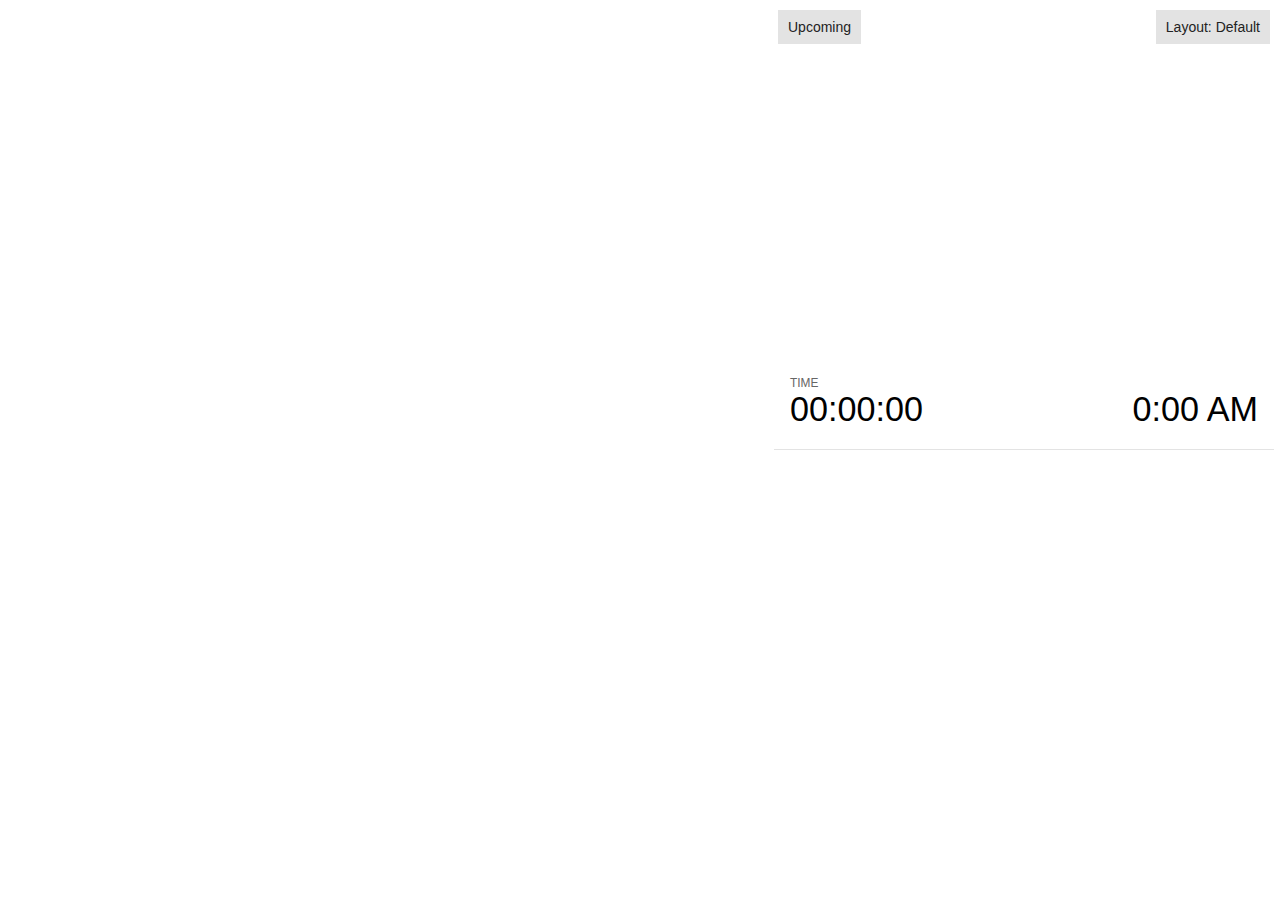
<file: docs/plugin/notes/notes.html>
<!doctype html>
<html lang="en">
	<head>
		<meta charset="utf-8">

		<title>reveal.js - Slide Notes</title>

		<style>
			body {
				font-family: Helvetica;
				font-size: 18px;
			}

			#current-slide,
			#upcoming-slide,
			#speaker-controls {
				padding: 6px;
				box-sizing: border-box;
				-moz-box-sizing: border-box;
			}

			#current-slide iframe,
			#upcoming-slide iframe {
				width: 100%;
				height: 100%;
				border: 1px solid #ddd;
			}

			#current-slide .label,
			#upcoming-slide .label {
				position: absolute;
				top: 10px;
				left: 10px;
				z-index: 2;
			}

			.overlay-element {
				height: 34px;
				line-height: 34px;
				padding: 0 10px;
				text-shadow: none;
				background: rgba( 220, 220, 220, 0.8 );
				color: #222;
				font-size: 14px;
			}

			.overlay-element.interactive:hover {
				background: rgba( 220, 220, 220, 1 );
			}

			#current-slide {
				position: absolute;
				width: 60%;
				height: 100%;
				top: 0;
				left: 0;
				padding-right: 0;
			}

			#upcoming-slide {
				position: absolute;
				width: 40%;
				height: 40%;
				right: 0;
				top: 0;
			}

			/* Speaker controls */
			#speaker-controls {
				position: absolute;
				top: 40%;
				right: 0;
				width: 40%;
				height: 60%;
				overflow: auto;
				font-size: 18px;
			}

				.speaker-controls-time.hidden,
				.speaker-controls-notes.hidden {
					display: none;
				}

				.speaker-controls-time .label,
				.speaker-controls-pace .label,
				.speaker-controls-notes .label {
					text-transform: uppercase;
					font-weight: normal;
					font-size: 0.66em;
					color: #666;
					margin: 0;
				}

				.speaker-controls-time, .speaker-controls-pace {
					border-bottom: 1px solid rgba( 200, 200, 200, 0.5 );
					margin-bottom: 10px;
					padding: 10px 16px;
					padding-bottom: 20px;
					cursor: pointer;
				}

				.speaker-controls-time .reset-button {
					opacity: 0;
					float: right;
					color: #666;
					text-decoration: none;
				}
				.speaker-controls-time:hover .reset-button {
					opacity: 1;
				}

				.speaker-controls-time .timer,
				.speaker-controls-time .clock {
					width: 50%;
				}

				.speaker-controls-time .timer,
				.speaker-controls-time .clock,
				.speaker-controls-time .pacing .hours-value,
				.speaker-controls-time .pacing .minutes-value,
				.speaker-controls-time .pacing .seconds-value {
					font-size: 1.9em;
				}

				.speaker-controls-time .timer {
					float: left;
				}

				.speaker-controls-time .clock {
					float: right;
					text-align: right;
				}

				.speaker-controls-time span.mute {
					opacity: 0.3;
				}

				.speaker-controls-time .pacing-title {
					margin-top: 5px;
				}

				.speaker-controls-time .pacing.ahead {
					color: blue;
				}

				.speaker-controls-time .pacing.on-track {
					color: green;
				}

				.speaker-controls-time .pacing.behind {
					color: red;
				}

				.speaker-controls-notes {
					padding: 10px 16px;
				}

				.speaker-controls-notes .value {
					margin-top: 5px;
					line-height: 1.4;
					font-size: 1.2em;
				}

			/* Layout selector */
			#speaker-layout {
				position: absolute;
				top: 10px;
				right: 10px;
				color: #222;
				z-index: 10;
			}
				#speaker-layout select {
					position: absolute;
					width: 100%;
					height: 100%;
					top: 0;
					left: 0;
					border: 0;
					box-shadow: 0;
					cursor: pointer;
					opacity: 0;

					font-size: 1em;
					background-color: transparent;

					-moz-appearance: none;
					-webkit-appearance: none;
					-webkit-tap-highlight-color: rgba(0, 0, 0, 0);
				}

				#speaker-layout select:focus {
					outline: none;
					box-shadow: none;
				}

			.clear {
				clear: both;
			}

			/* Speaker layout: Wide */
			body[data-speaker-layout="wide"] #current-slide,
			body[data-speaker-layout="wide"] #upcoming-slide {
				width: 50%;
				height: 45%;
				padding: 6px;
			}

			body[data-speaker-layout="wide"] #current-slide {
				top: 0;
				left: 0;
			}

			body[data-speaker-layout="wide"] #upcoming-slide {
				top: 0;
				left: 50%;
			}

			body[data-speaker-layout="wide"] #speaker-controls {
				top: 45%;
				left: 0;
				width: 100%;
				height: 50%;
				font-size: 1.25em;
			}

			/* Speaker layout: Tall */
			body[data-speaker-layout="tall"] #current-slide,
			body[data-speaker-layout="tall"] #upcoming-slide {
				width: 45%;
				height: 50%;
				padding: 6px;
			}

			body[data-speaker-layout="tall"] #current-slide {
				top: 0;
				left: 0;
			}

			body[data-speaker-layout="tall"] #upcoming-slide {
				top: 50%;
				left: 0;
			}

			body[data-speaker-layout="tall"] #speaker-controls {
				padding-top: 40px;
				top: 0;
				left: 45%;
				width: 55%;
				height: 100%;
				font-size: 1.25em;
			}

			/* Speaker layout: Notes only */
			body[data-speaker-layout="notes-only"] #current-slide,
			body[data-speaker-layout="notes-only"] #upcoming-slide {
				display: none;
			}

			body[data-speaker-layout="notes-only"] #speaker-controls {
				padding-top: 40px;
				top: 0;
				left: 0;
				width: 100%;
				height: 100%;
				font-size: 1.25em;
			}

			@media screen and (max-width: 1080px) {
				body[data-speaker-layout="default"] #speaker-controls {
					font-size: 16px;
				}
			}

			@media screen and (max-width: 900px) {
				body[data-speaker-layout="default"] #speaker-controls {
					font-size: 14px;
				}
			}

			@media screen and (max-width: 800px) {
				body[data-speaker-layout="default"] #speaker-controls {
					font-size: 12px;
				}
			}

		</style>
	</head>

	<body>

		<div id="current-slide"></div>
		<div id="upcoming-slide"><span class="overlay-element label">Upcoming</span></div>
		<div id="speaker-controls">
			<div class="speaker-controls-time">
				<h4 class="label">Time <span class="reset-button">Click to Reset</span></h4>
				<div class="clock">
					<span class="clock-value">0:00 AM</span>
				</div>
				<div class="timer">
					<span class="hours-value">00</span><span class="minutes-value">:00</span><span class="seconds-value">:00</span>
				</div>
				<div class="clear"></div>

				<h4 class="label pacing-title" style="display: none">Pacing – Time to finish current slide</h4>
				<div class="pacing" style="display: none">
					<span class="hours-value">00</span><span class="minutes-value">:00</span><span class="seconds-value">:00</span>
				</div>
			</div>

			<div class="speaker-controls-notes hidden">
				<h4 class="label">Notes</h4>
				<div class="value"></div>
			</div>
		</div>
		<div id="speaker-layout" class="overlay-element interactive">
			<span class="speaker-layout-label"></span>
			<select class="speaker-layout-dropdown"></select>
		</div>

		<script src="../../plugin/markdown/marked.js"></script>
		<script>

			(function() {

				var notes,
					notesValue,
					currentState,
					currentSlide,
					upcomingSlide,
					layoutLabel,
					layoutDropdown,
					connected = false;

				var SPEAKER_LAYOUTS = {
					'default': 'Default',
					'wide': 'Wide',
					'tall': 'Tall',
					'notes-only': 'Notes only'
				};

				setupLayout();

				window.addEventListener( 'message', function( event ) {

					var data = JSON.parse( event.data );

					// The overview mode is only useful to the reveal.js instance
					// where navigation occurs so we don't sync it
					if( data.state ) delete data.state.overview;

					// Messages sent by the notes plugin inside of the main window
					if( data && data.namespace === 'reveal-notes' ) {
						if( data.type === 'connect' ) {
							handleConnectMessage( data );
						}
						else if( data.type === 'state' ) {
							handleStateMessage( data );
						}
					}
					// Messages sent by the reveal.js inside of the current slide preview
					else if( data && data.namespace === 'reveal' ) {
						if( /ready/.test( data.eventName ) ) {
							// Send a message back to notify that the handshake is complete
							window.opener.postMessage( JSON.stringify({ namespace: 'reveal-notes', type: 'connected'} ), '*' );
						}
						else if( /slidechanged|fragmentshown|fragmenthidden|paused|resumed/.test( data.eventName ) && currentState !== JSON.stringify( data.state ) ) {

							window.opener.postMessage( JSON.stringify({ method: 'setState', args: [ data.state ]} ), '*' );

						}
					}

				} );

				/**
				 * Called when the main window is trying to establish a
				 * connection.
				 */
				function handleConnectMessage( data ) {

					if( connected === false ) {
						connected = true;

						setupIframes( data );
						setupKeyboard();
						setupNotes();
						setupTimer();
					}

				}

				/**
				 * Called when the main window sends an updated state.
				 */
				function handleStateMessage( data ) {

					// Store the most recently set state to avoid circular loops
					// applying the same state
					currentState = JSON.stringify( data.state );

					// No need for updating the notes in case of fragment changes
					if ( data.notes ) {
						notes.classList.remove( 'hidden' );
						notesValue.style.whiteSpace = data.whitespace;
						if( data.markdown ) {
							notesValue.innerHTML = marked( data.notes );
						}
						else {
							notesValue.innerHTML = data.notes;
						}
					}
					else {
						notes.classList.add( 'hidden' );
					}

					// Update the note slides
					currentSlide.contentWindow.postMessage( JSON.stringify({ method: 'setState', args: [ data.state ] }), '*' );
					upcomingSlide.contentWindow.postMessage( JSON.stringify({ method: 'setState', args: [ data.state ] }), '*' );
					upcomingSlide.contentWindow.postMessage( JSON.stringify({ method: 'next' }), '*' );

				}

				// Limit to max one state update per X ms
				handleStateMessage = debounce( handleStateMessage, 200 );

				/**
				 * Forward keyboard events to the current slide window.
				 * This enables keyboard events to work even if focus
				 * isn't set on the current slide iframe.
				 */
				function setupKeyboard() {

					document.addEventListener( 'keydown', function( event ) {
						currentSlide.contentWindow.postMessage( JSON.stringify({ method: 'triggerKey', args: [ event.keyCode ] }), '*' );
					} );

				}

				/**
				 * Creates the preview iframes.
				 */
				function setupIframes( data ) {

					var params = [
						'receiver',
						'progress=false',
						'history=false',
						'transition=none',
						'autoSlide=0',
						'backgroundTransition=none'
					].join( '&' );

					var urlSeparator = /\?/.test(data.url) ? '&' : '?';
					var hash = '#/' + data.state.indexh + '/' + data.state.indexv;
					var currentURL = data.url + urlSeparator + params + '&postMessageEvents=true' + hash;
					var upcomingURL = data.url + urlSeparator + params + '&controls=false' + hash;

					currentSlide = document.createElement( 'iframe' );
					currentSlide.setAttribute( 'width', 1280 );
					currentSlide.setAttribute( 'height', 1024 );
					currentSlide.setAttribute( 'src', currentURL );
					document.querySelector( '#current-slide' ).appendChild( currentSlide );

					upcomingSlide = document.createElement( 'iframe' );
					upcomingSlide.setAttribute( 'width', 640 );
					upcomingSlide.setAttribute( 'height', 512 );
					upcomingSlide.setAttribute( 'src', upcomingURL );
					document.querySelector( '#upcoming-slide' ).appendChild( upcomingSlide );

				}

				/**
				 * Setup the notes UI.
				 */
				function setupNotes() {

					notes = document.querySelector( '.speaker-controls-notes' );
					notesValue = document.querySelector( '.speaker-controls-notes .value' );

				}

				function getTimings() {

					var slides = Reveal.getSlides();
					var defaultTiming = Reveal.getConfig().defaultTiming;
					if (defaultTiming == null) {
						return null;
					}
					var timings = [];
					for ( var i in slides ) {
						var slide = slides[i];
						var timing = defaultTiming;
						if( slide.hasAttribute( 'data-timing' )) {
							var t = slide.getAttribute( 'data-timing' );
							timing = parseInt(t);
							if( isNaN(timing) ) {
								console.warn("Could not parse timing '" + t + "' of slide " + i + "; using default of " + defaultTiming);
								timing = defaultTiming;
							}
						}
						timings.push(timing);
					}
					return timings;

				}

				/**
				 * Return the number of seconds allocated for presenting
				 * all slides up to and including this one.
				 */
				function getTimeAllocated(timings) {

					var slides = Reveal.getSlides();
					var allocated = 0;
					var currentSlide = Reveal.getSlidePastCount();
					for (var i in slides.slice(0, currentSlide + 1)) {
						allocated += timings[i];
					}
					return allocated;

				}

				/**
				 * Create the timer and clock and start updating them
				 * at an interval.
				 */
				function setupTimer() {

					var start = new Date(),
					timeEl = document.querySelector( '.speaker-controls-time' ),
					clockEl = timeEl.querySelector( '.clock-value' ),
					hoursEl = timeEl.querySelector( '.hours-value' ),
					minutesEl = timeEl.querySelector( '.minutes-value' ),
					secondsEl = timeEl.querySelector( '.seconds-value' ),
					pacingTitleEl = timeEl.querySelector( '.pacing-title' ),
					pacingEl = timeEl.querySelector( '.pacing' ),
					pacingHoursEl = pacingEl.querySelector( '.hours-value' ),
					pacingMinutesEl = pacingEl.querySelector( '.minutes-value' ),
					pacingSecondsEl = pacingEl.querySelector( '.seconds-value' );

					var timings = getTimings();
					if (timings !== null) {
						pacingTitleEl.style.removeProperty('display');
						pacingEl.style.removeProperty('display');
					}

					function _displayTime( hrEl, minEl, secEl, time) {

						var sign = Math.sign(time) == -1 ? "-" : "";
						time = Math.abs(Math.round(time / 1000));
						var seconds = time % 60;
						var minutes = Math.floor( time / 60 ) % 60 ;
						var hours = Math.floor( time / ( 60 * 60 )) ;
						hrEl.innerHTML = sign + zeroPadInteger( hours );
						if (hours == 0) {
							hrEl.classList.add( 'mute' );
						}
						else {
							hrEl.classList.remove( 'mute' );
						}
						minEl.innerHTML = ':' + zeroPadInteger( minutes );
						if (hours == 0 && minutes == 0) {
							minEl.classList.add( 'mute' );
						}
						else {
							minEl.classList.remove( 'mute' );
						}
						secEl.innerHTML = ':' + zeroPadInteger( seconds );
					}

					function _updateTimer() {

						var diff, hours, minutes, seconds,
						now = new Date();

						diff = now.getTime() - start.getTime();

						clockEl.innerHTML = now.toLocaleTimeString( 'en-US', { hour12: true, hour: '2-digit', minute:'2-digit' } );
						_displayTime( hoursEl, minutesEl, secondsEl, diff );
						if (timings !== null) {
							_updatePacing(diff);
						}

					}

					function _updatePacing(diff) {

						var slideEndTiming = getTimeAllocated(timings) * 1000;
						var currentSlide = Reveal.getSlidePastCount();
						var currentSlideTiming = timings[currentSlide] * 1000;
						var timeLeftCurrentSlide = slideEndTiming - diff;
						if (timeLeftCurrentSlide < 0) {
							pacingEl.className = 'pacing behind';
						}
						else if (timeLeftCurrentSlide < currentSlideTiming) {
							pacingEl.className = 'pacing on-track';
						}
						else {
							pacingEl.className = 'pacing ahead';
						}
						_displayTime( pacingHoursEl, pacingMinutesEl, pacingSecondsEl, timeLeftCurrentSlide );

					}

					// Update once directly
					_updateTimer();

					// Then update every second
					setInterval( _updateTimer, 1000 );

					function _resetTimer() {

						if (timings == null) {
							start = new Date();
						}
						else {
							// Reset timer to beginning of current slide
							var slideEndTiming = getTimeAllocated(timings) * 1000;
							var currentSlide = Reveal.getSlidePastCount();
							var currentSlideTiming = timings[currentSlide] * 1000;
							var previousSlidesTiming = slideEndTiming - currentSlideTiming;
							var now = new Date();
							start = new Date(now.getTime() - previousSlidesTiming);
						}
						_updateTimer();

					}

					timeEl.addEventListener( 'click', function() {
						_resetTimer();
						return false;
					} );

				}

				/**
				 * Sets up the speaker view layout and layout selector.
				 */
				function setupLayout() {

					layoutDropdown = document.querySelector( '.speaker-layout-dropdown' );
					layoutLabel = document.querySelector( '.speaker-layout-label' );

					// Render the list of available layouts
					for( var id in SPEAKER_LAYOUTS ) {
						var option = document.createElement( 'option' );
						option.setAttribute( 'value', id );
						option.textContent = SPEAKER_LAYOUTS[ id ];
						layoutDropdown.appendChild( option );
					}

					// Monitor the dropdown for changes
					layoutDropdown.addEventListener( 'change', function( event ) {

						setLayout( layoutDropdown.value );

					}, false );

					// Restore any currently persisted layout
					setLayout( getLayout() );

				}

				/**
				 * Sets a new speaker view layout. The layout is persisted
				 * in local storage.
				 */
				function setLayout( value ) {

					var title = SPEAKER_LAYOUTS[ value ];

					layoutLabel.innerHTML = 'Layout' + ( title ? ( ': ' + title ) : '' );
					layoutDropdown.value = value;

					document.body.setAttribute( 'data-speaker-layout', value );

					// Persist locally
					if( supportsLocalStorage() ) {
						window.localStorage.setItem( 'reveal-speaker-layout', value );
					}

				}

				/**
				 * Returns the ID of the most recently set speaker layout
				 * or our default layout if none has been set.
				 */
				function getLayout() {

					if( supportsLocalStorage() ) {
						var layout = window.localStorage.getItem( 'reveal-speaker-layout' );
						if( layout ) {
							return layout;
						}
					}

					// Default to the first record in the layouts hash
					for( var id in SPEAKER_LAYOUTS ) {
						return id;
					}

				}

				function supportsLocalStorage() {

					try {
						localStorage.setItem('test', 'test');
						localStorage.removeItem('test');
						return true;
					}
					catch( e ) {
						return false;
					}

				}

				function zeroPadInteger( num ) {

					var str = '00' + parseInt( num );
					return str.substring( str.length - 2 );

				}

				/**
				 * Limits the frequency at which a function can be called.
				 */
				function debounce( fn, ms ) {

					var lastTime = 0,
						timeout;

					return function() {

						var args = arguments;
						var context = this;

						clearTimeout( timeout );

						var timeSinceLastCall = Date.now() - lastTime;
						if( timeSinceLastCall > ms ) {
							fn.apply( context, args );
							lastTime = Date.now();
						}
						else {
							timeout = setTimeout( function() {
								fn.apply( context, args );
								lastTime = Date.now();
							}, ms - timeSinceLastCall );
						}

					}

				}

			})();

		</script>
	</body>
</html>
</file>
